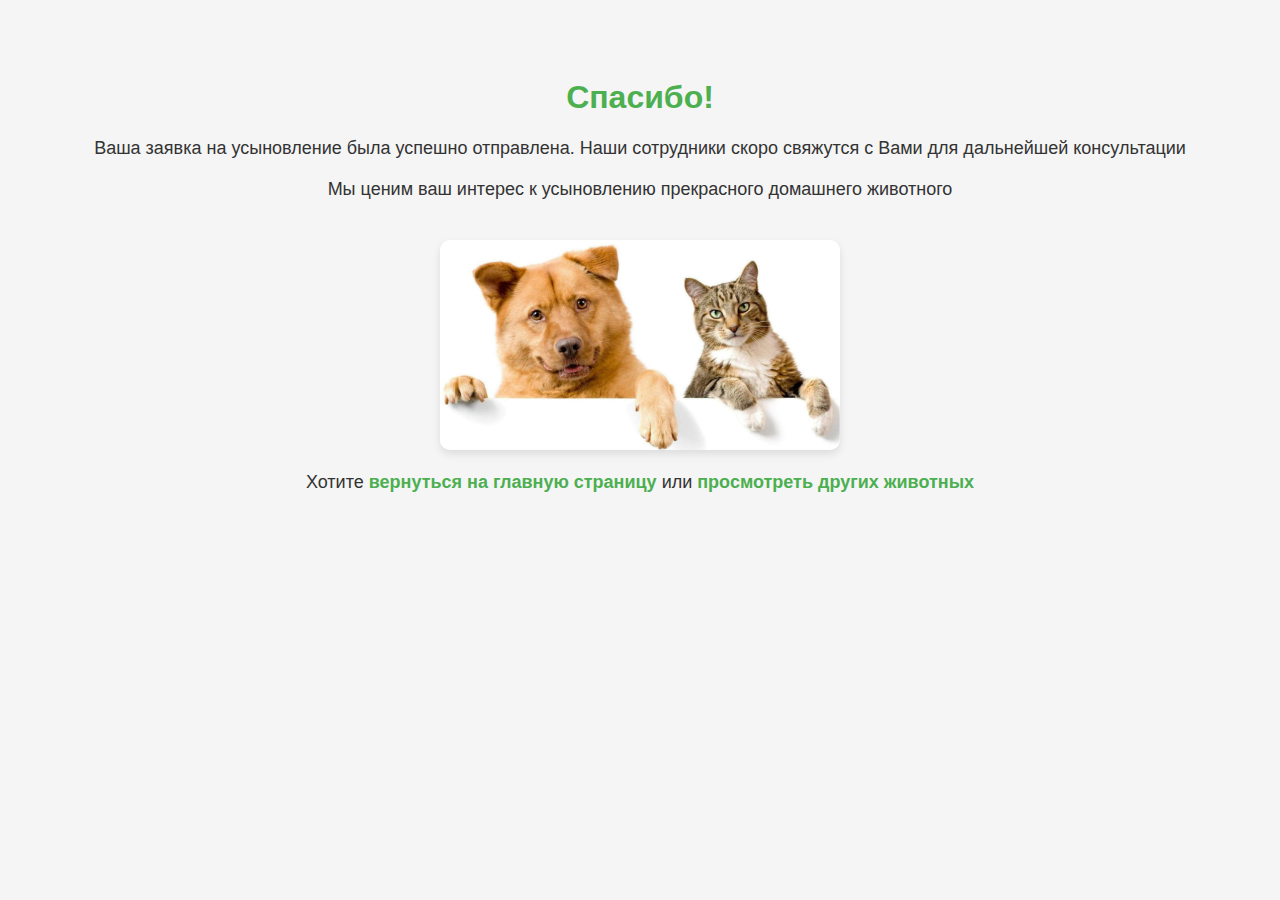
<file: templates/thank_you_page.html>
<!DOCTYPE html>
<html lang="en">
<head>
    <meta charset="UTF-8">
    <meta http-equiv="X-UA-Compatible" content="IE=edge">
    <meta name="viewport" content="width=device-width, initial-scale=1.0">
    <title>Thank You</title>
    <style>
        body {
            font-family: Arial, sans-serif;
            background-color: #f5f5f5;
            color: #333;
            text-align: center;
            padding: 50px;
        }

        h1 {
            color: #4CAF50;
        }

        p {
            font-size: 18px;
            margin-bottom: 20px;
        }

        .thank-you-image {
            width: 100%;
            max-width: 400px;
            margin-top: 20px;
            border-radius: 10px;
            box-shadow: 0 4px 8px rgba(0, 0, 0, 0.1);
        }

        a {
            color: #4CAF50;
            text-decoration: none;
            font-weight: bold;
        }

        a:hover {
            text-decoration: underline;
        }
    </style>
</head>
<body>
    <h1>Спасибо!</h1>
    <p>Ваша заявка на усыновление была успешно отправлена. Наши сотрудники скоро свяжутся с 
        Вами для дальнейшей консультации</p>
    <p>Мы ценим ваш интерес к усыновлению прекрасного домашнего животного</p>
    <img src="/static/images/dog-and-cat-cover.jpg" alt="Thank You Image" class="thank-you-image">
    <p>Хотите <a href="/">вернуться на главную страницу</a> или <a href="{% url 'dog_list' %}"> просмотреть других животных</a></p>
</body>
</html>
</file>
